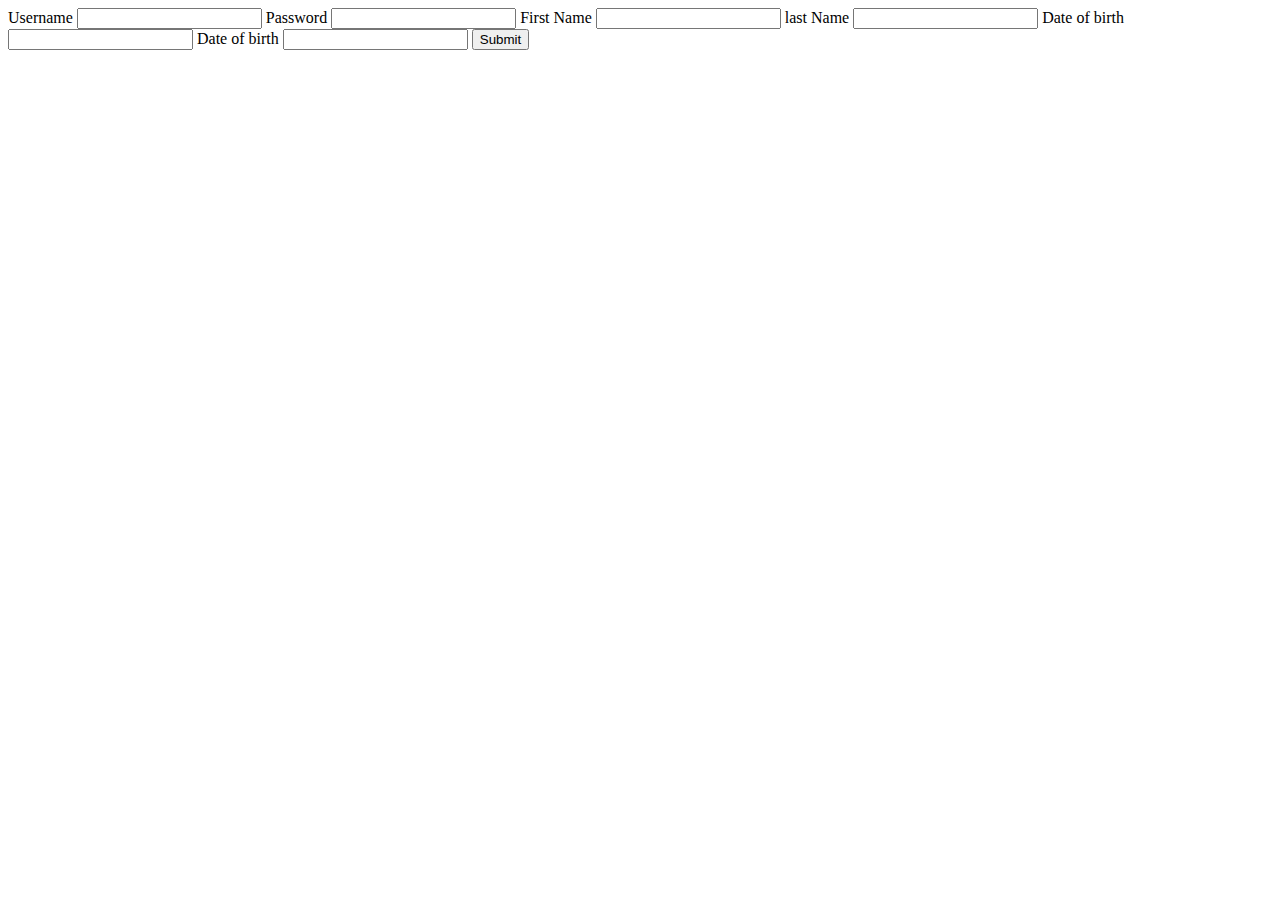
<file: src/main/resources/templates/signUp.html>
<!doctype html>
<html lang="en">
<head>
    <meta charset="UTF-8">
    <meta name="viewport"
          content="width=device-width, user-scalable=no, initial-scale=1.0, maximum-scale=1.0, minimum-scale=1.0">
    <meta http-equiv="X-UA-Compatible" content="ie=edge">
    <title>Document</title>
</head>
<body>
<form action="/signUp" method="post">
    <label for="userName">Username</label>
    <input type="text" name="userName" id="userName">

    <label for="password">Password</label>
    <input type="password" name="password" id="password">

    <label for="firstName">First Name</label>
    <input type="text" name="firstName" id="firstName">

    <label for="lastName">last Name</label>
    <input type="text" name="lastName" id="lastName">

    <label for="dateOfBirth">Date of birth</label>
    <input type="number" name="dateOfBirth" id="dateOfBirth">

    <label for="bio">Date of birth</label>
    <input type="text" name="bio" id="bio">




    <input type="submit">
</form>

</body>
</html>
</file>
